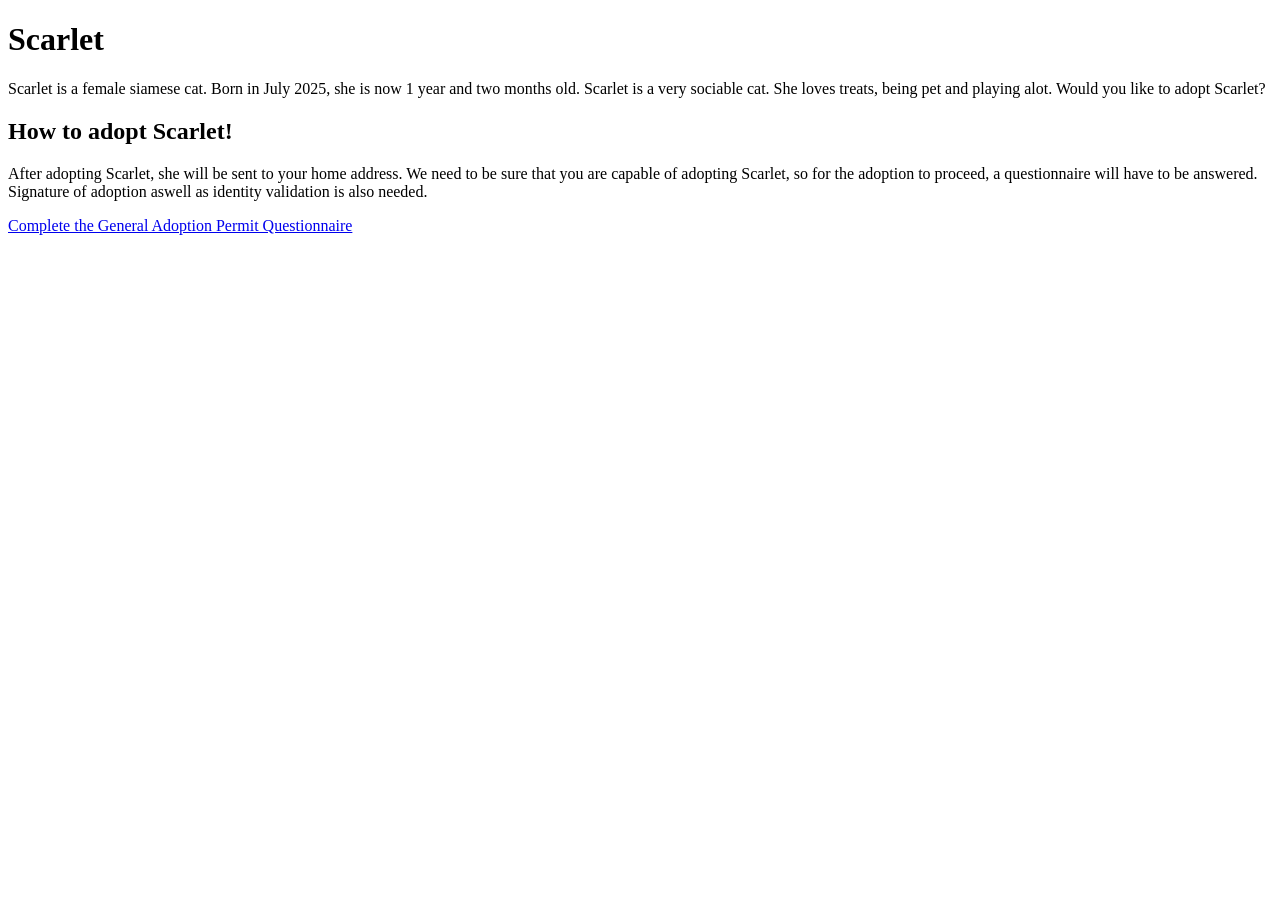
<file: Information.html>
<!DOCTYPE html>
<html lang="en">
<head>
  <meta charset="UTF-8">
  <meta name="viewport" content="width=content-width", initial-scale="1.0">
<title>Adoption Information</title>
<h1>Scarlet</h1>
<p>Scarlet is a female siamese cat. Born in July 2025, she is now 1 year and two months old.
     Scarlet is a very sociable cat. She loves treats, being pet and playing alot.
     Would you like to adopt Scarlet?
</p>
<h2>How to adopt Scarlet!</h2>
<p>After adopting Scarlet, she will be sent to your home address.
  We need to be sure that you are capable of adopting Scarlet, so for the adoption to proceed, a questionnaire will have to be answered.
  Signature of adoption aswell as identity validation is also needed.
</p>

<a href="../General%20adoption%20permit%20questionnaire/questionnaire.html">
  Complete the General Adoption Permit Questionnaire
</a>


</section>
</head>
</html>
</file>
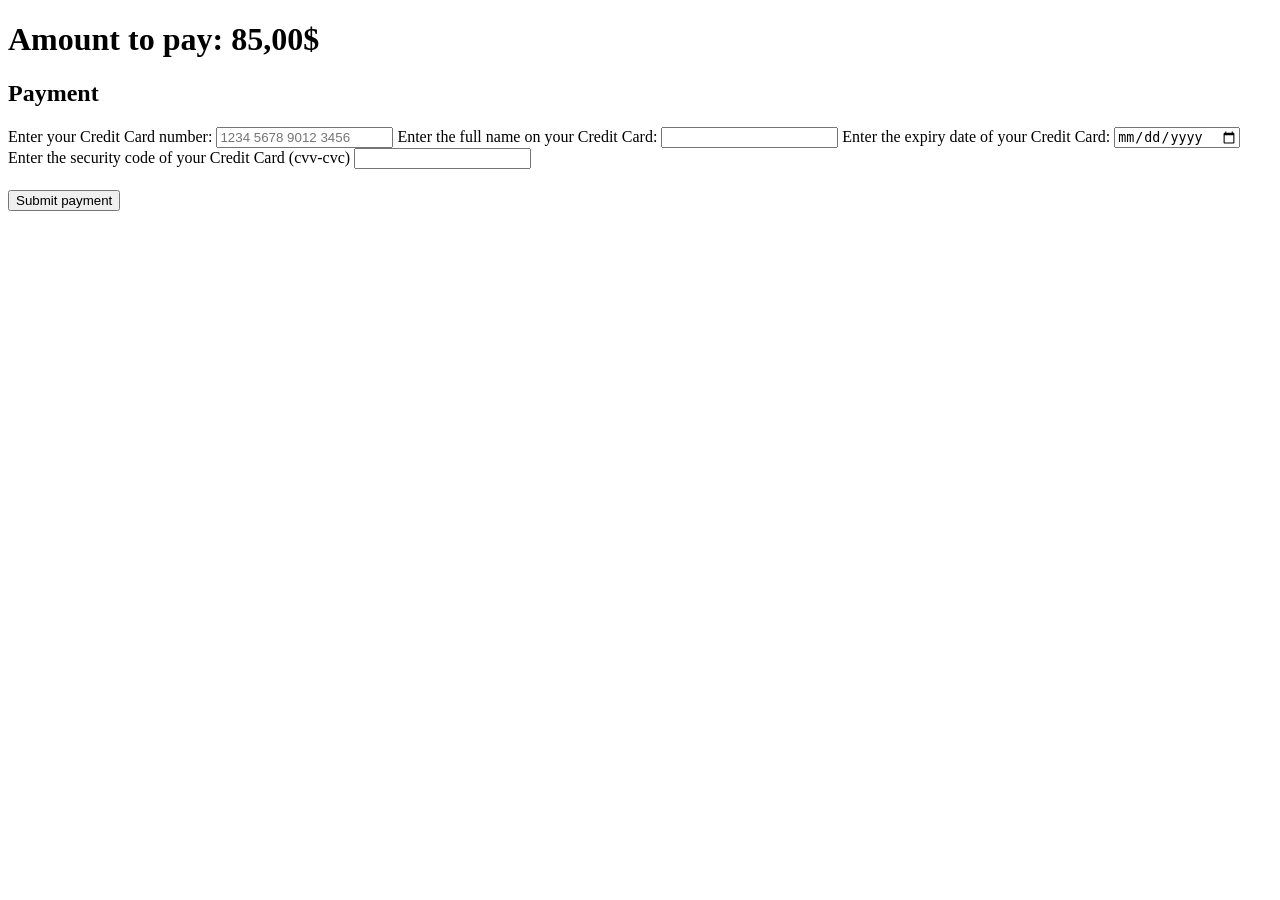
<file: payment.html>
<!DOCTYPE html>
<html lang="en">
<head>
<title>Payment Form</title>
  <meta charset="UTF-8">
  <meta name="viewport" content="width=device-width", initial-scale="1.0">
<h1>Amount to pay: 85,00$</h1>
</head>
<body>
     <section id="payment-form">
     <h2>Payment</h2>

     <form id="payment-information">
       <label for="credit-card-number">Enter your Credit Card number:</label>
         <input
         id="credit-card-number" 
         name="credit-card-number"
         type="text"
         inputmode="numeric"
         autocomplete="cc-number"
         placeholder="1234 5678 9012 3456"
         maxlength="19"
         required
       >

       <label for="card-number">Enter the full name on your Credit Card:</label>
         <input
         id="card-number"
         name="card-number"
         type="text"
         required
       >
       
       <label for="expiry-date">Enter the expiry date of your Credit Card:</label>
         <input
         id="expiry-date"
         name="expiry-date"
         type="date"
         required
       >
       
       <label for="cvv-cvc">Enter the security code of your Credit Card (cvv-cvc)</label>
         <input
         id="cvv-cvc"
         name="cvv-cvc"
         type="text"
         inputmode="numeric"
         maxlength="3"
         required
       >
<h3> 
<button id="submit-payment" button type="button">
     Submit payment
</button>
</h3> 
     </form>
     </section>

</body>
</file>
